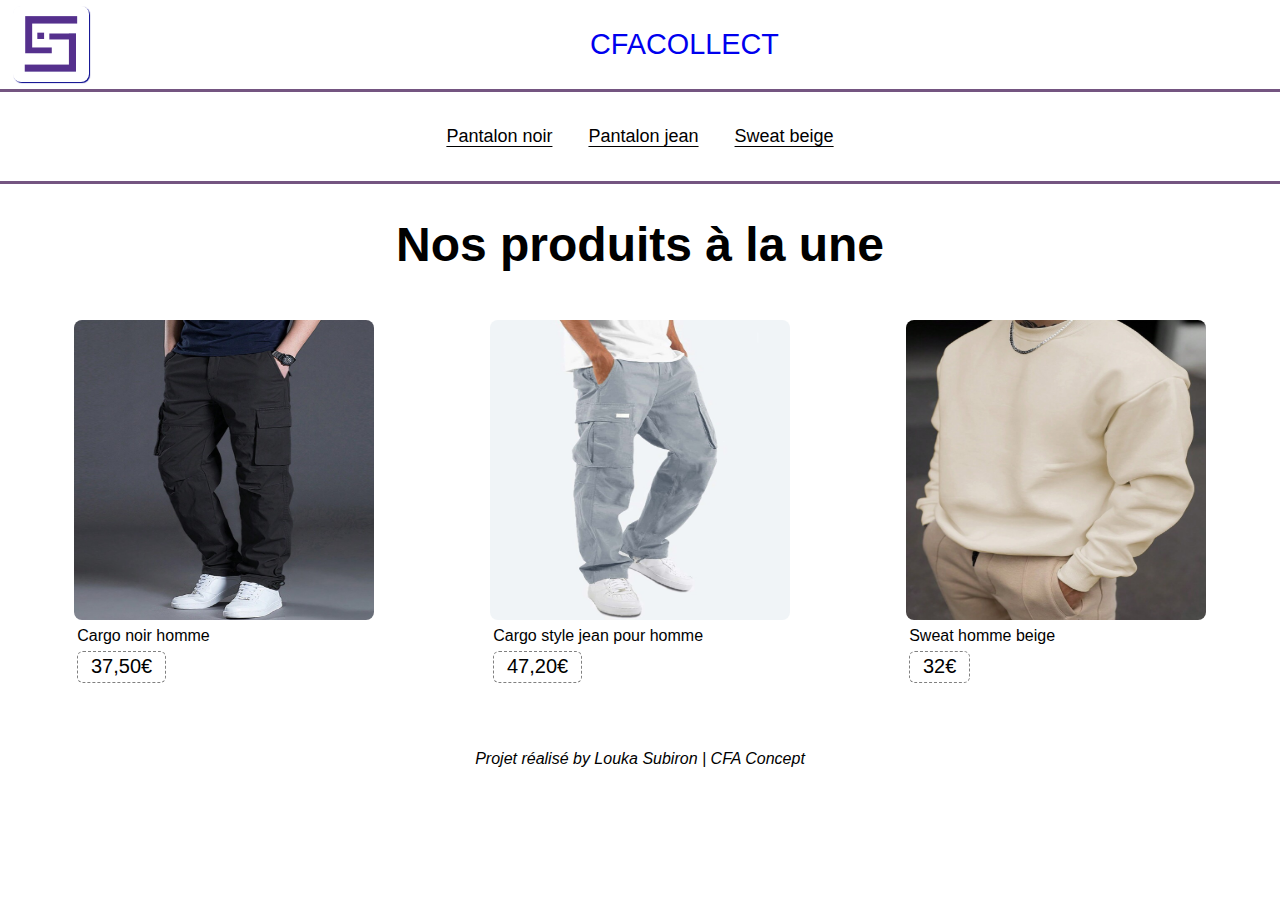
<file: index.html>
<!DOCTYPE html>
<html lang="fr">
  <head>
    <meta charset="UTF-8" />
    <meta name="viewport" content="width=device-width, initial-scale=1.0" />
    <meta name="description" content="mettre une desciption" />
    <meta name="keywords" content="mettre des mots clés du site" />
    <link rel="stylesheet" href="./styles/global.css" />
    <title>CFACOLLECT</title>
    <link
      rel="stylesheet"
      href="https://cdn.jsdelivr.net/npm/swiper@11/swiper-bundle.min.css"
    />

    <script
      async
      src="https://cdn.jsdelivr.net/npm/swiper@11/swiper-bundle.min.js"
    ></script>
  </head>
  <body>
    <header>
      <div class="top-header">
        <a href="/"
          ><img
            src="./assets/logo_entreprise.png"
            alt="logo du site à décrire quand on l'image sera la bonne"
            class="img-header-size"
        /></a>
        <a href="/"> CFACOLLECT </a>
      </div>
      <div>
        <menu>
          <li>
            <a
              style="color: black; text-underline-offset: 4px"
              href="/description_page_cargo_noir.html"
              >Pantalon noir</a
            >
          </li>
          <li>
            <a
              style="color: black; text-underline-offset: 4px"
              href="/description_page_cargo_jean.html"
              >Pantalon jean</a
            >
          </li>
          <li>
            <a
              style="color: black; text-underline-offset: 4px"
              href="/description_page_sweat_beige.html"
              >Sweat beige</a
            >
          </li>
        </menu>
      </div>
    </header>

    <main>
      <h1>Nos produits à la une</h1>
      <div style="flex-wrap: wrap">
        <div>
          <a href="./description_page_cargo_noir.html">
            <img
              src="./assets/images/cargo_noir_homme.jpg"
              alt="cargo noir pour homme"
            />
          </a>
          <p>Cargo noir homme</p>
          <p
            style="
              margin-top: 0.2rem;
              font-size: 20px;
              font-weight: extra-bold;
              border: 1px solid gray;
              padding: 0.2rem 0.8rem;
              border-style: dashed;
            "
          >
            37,50€
          </p>
        </div>
        <div>
          <a href="./description_page_cargo_jean.html">
            <img
              src="./assets/images/cargo_style_jean_homme.jpg"
              alt="cargo style jean pour homme"
            />
          </a>
          <p>Cargo style jean pour homme</p>
          <p
            style="
              margin-top: 0.2rem;
              font-size: 20px;
              font-weight: extra-bold;
              border: 1px solid gray;
              padding: 0.2rem 0.8rem;
              border-style: dashed;
            "
          >
            47,20€
          </p>
        </div>
        <div>
          <a href="./description_page_sweat_beige.html">
            <img
              src="./assets/images/sweat_beige_homme.jpg"
              alt="sweat homme beige"
            />
          </a>
          <p>Sweat homme beige</p>
          <p
            style="
              margin-top: 0.2rem;
              font-size: 20px;
              font-weight: extra-bold;
              border: 1px solid gray;
              padding: 0.2rem 0.8rem;
              border-style: dashed;
            "
          >
            32€
          </p>
        </div>
      </div>
    </main>

    <footer>Projet réalisé by Louka Subiron | CFA Concept</footer>
  </body>
</html>
</file>
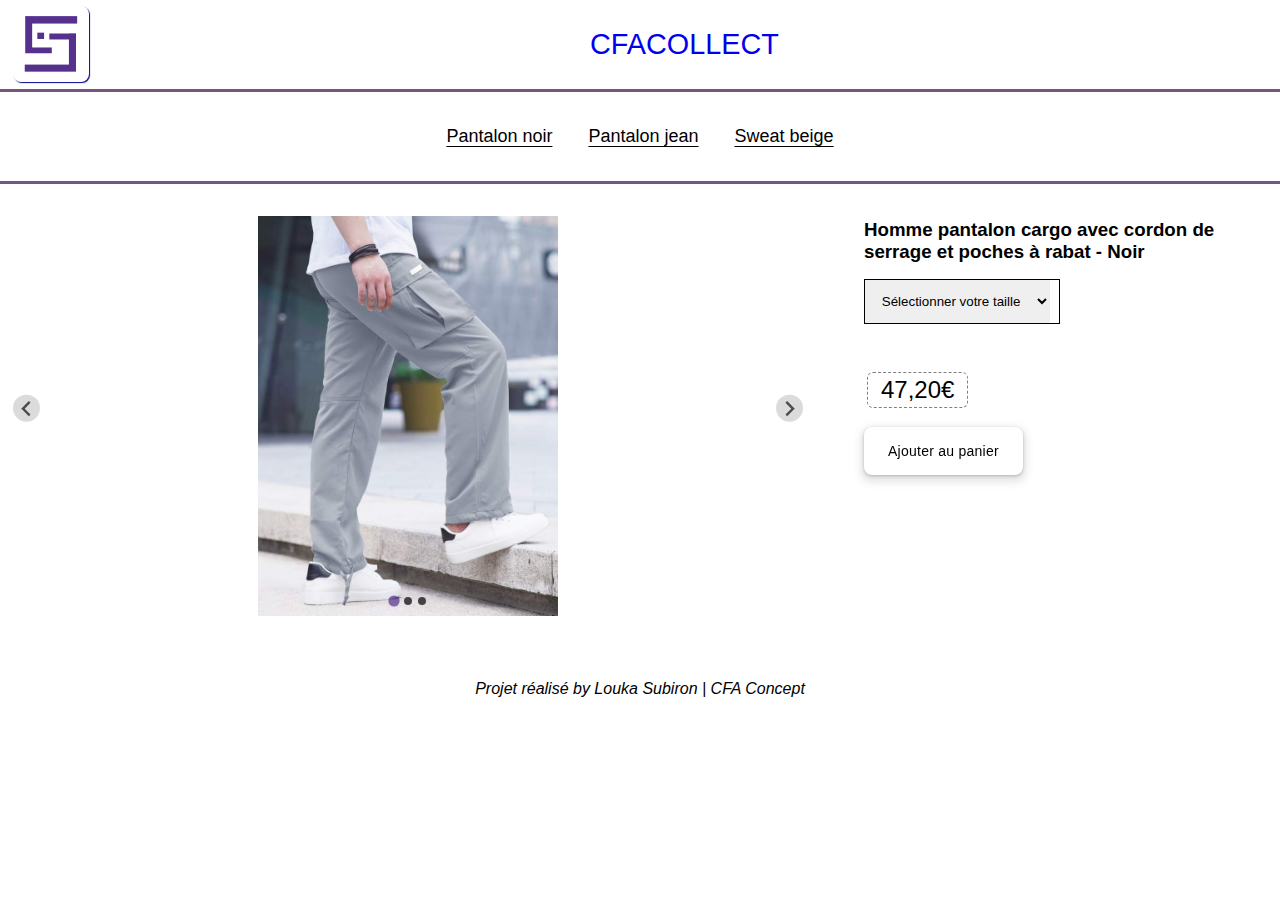
<file: description_page_cargo_jean.html>
<!DOCTYPE html>
<html lang="fr">
  <head>
    <meta charset="UTF-8" />
    <meta name="viewport" content="width=device-width, initial-scale=1.0" />
    <meta name="description" content="mettre une desciption" />
    <meta name="keywords" content="mettre des mots clés du site" />
    <link rel="stylesheet" href="./styles/global.css" />
    <title>CFACOLLECT</title>
    <script src="
https://cdn.jsdelivr.net/npm/@splidejs/splide@4.1.4/dist/js/splide.min.js
"></script>
    <link
      href="
https://cdn.jsdelivr.net/npm/@splidejs/splide@4.1.4/dist/css/splide.min.css
"
      rel="stylesheet"
    />
  </head>
  <body>
    <header>
      <div class="top-header">
        <a href="/"
          ><img
            src="./assets/logo_entreprise.png"
            alt="logo du site à décrire quand on l'image sera la bonne"
            class="img-header-size"
        /></a>
        <a href="/"> CFACOLLECT </a>
      </div>
      <div>
        <menu>
          <li>
            <a
              style="color: black; text-underline-offset: 4px"
              href="/description_page_cargo_noir.html"
              >Pantalon noir</a
            >
          </li>
          <li>
            <a
              style="color: black; text-underline-offset: 4px"
              href="/description_page_cargo_jean.html"
              >Pantalon jean</a
            >
          </li>
          <li>
            <a
              style="color: black; text-underline-offset: 4px"
              href="/description_page_sweat_beige.html"
              >Sweat beige</a
            >
          </li>
        </menu>
      </div>
    </header>
    <main class="main">
        <section class="splide" aria-label="Splide Basic HTML Example">
            <div class="splide__track">
              <ul class="splide__list">
                <li class="splide__slide"> <img
                  src="./assets/cargo-jean/cargo-jean-cote.webp"
                  alt="photo cargo homme noir de profil"
                  class="size-img"
                /></li>
                <li class="splide__slide"> <img
                  src="./assets/cargo-jean/cargo-jean-haut.webp"
                  alt="photo cargo homme noir de profil"
                  class="size-img"
                /></li>
                <li class="splide__slide"> <img
                  src="./assets/cargo-jean/cargo-jean-tenu.webp"
                  alt="photo cargo homme noir de profil"
                  class="size-img"
                /></li>
              </ul>
            </div>
          </section>
      <div class="div-description-product">
        <h3 style="margin-bottom: 1rem">
          Homme pantalon cargo avec cordon de serrage et poches à rabat - Noir
        </h3>
        <div
          style="
            width: fit-content;
            margin-top: 0rem;
            margin-bottom: 3rem;
            margin-left: 0;
            border: 1px solid black;
            padding-right: 0.6rem;
          "
        >
          <select name="size" style="padding: 0.8rem; border: 0">
            <option value="select">Sélectionner votre taille</option>
            <option value="XXS">XXS</option>
            <option value="XS">XS</option>
            <option value="S">S</option>
            <option value="M">M</option>
            <option value="L">L</option>
            <option value="XL">XL</option>
            <option value="XXL">XXL</option>
          </select>
        </div>
        <p
          style="
            margin-top: 0;
            font-size: 24px;
            font-weight: extra-bold;
            border: 1px solid gray;
            padding: 0.2rem 0.8rem;
            border-style: dashed;
          "
        >
          47,20€
        </p>
        <button style="margin-top: 1rem" class="button-17">
          Ajouter au panier
        </button>
      </div>
    </main>
    <footer>Projet réalisé by Louka Subiron | CFA Concept</footer>
    <script>
      document.addEventListener("DOMContentLoaded", function () {
        var splide = new Splide(".splide", {
          type: "loop",
          perPage: 1,
        });
        splide.mount();
      });
    </script>
  </body>
</html>
</file>
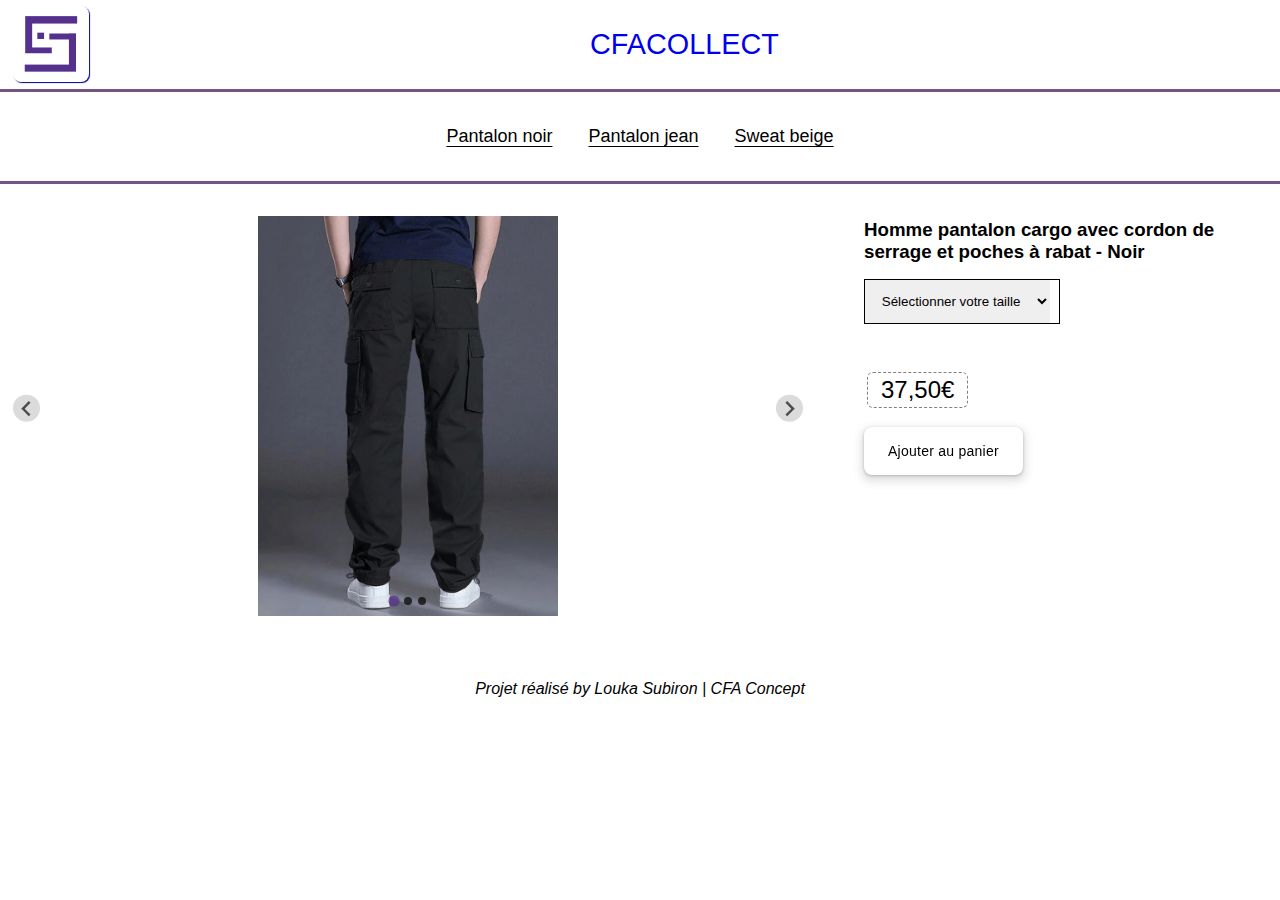
<file: description_page_cargo_noir.html>
<!DOCTYPE html>
<html lang="fr">
  <head>
    <meta charset="UTF-8" />
    <meta name="viewport" content="width=device-width, initial-scale=1.0" />
    <meta name="description" content="mettre une desciption" />
    <meta name="keywords" content="mettre des mots clés du site" />
    <link rel="stylesheet" href="./styles/global.css" />
    <title>CFACOLLECT</title>
    <script src="
https://cdn.jsdelivr.net/npm/@splidejs/splide@4.1.4/dist/js/splide.min.js
"></script>
    <link
      href="
https://cdn.jsdelivr.net/npm/@splidejs/splide@4.1.4/dist/css/splide.min.css
"
      rel="stylesheet"
    />
  </head>
  <body>
    <header>
      <div class="top-header">
        <a href="/"
          ><img
            src="./assets/logo_entreprise.png"
            alt="logo du site à décrire quand on l'image sera la bonne"
            class="img-header-size"
        /></a>
        <a href="/"> CFACOLLECT </a>
      </div>
      <div>
        <menu>
          <li>
            <a
              style="color: black; text-underline-offset: 4px; font-size: 20px;"
              href="/description_page_cargo_noir.html"
              >Pantalon noir</a
            >
          </li>
          <li>
            <a
              style="color: black; text-underline-offset: 4px"
              href="/description_page_cargo_jean.html"
              >Pantalon jean</a
            >
          </li>
          <li>
            <a
              style="color: black; text-underline-offset: 4px"
              href="/description_page_sweat_beige.html"
              >Sweat beige</a
            >
          </li>
        </menu>
      </div>
    </header>
    <main class="main">
        <section class="splide" aria-label="Splide Basic HTML Example">
            <div class="splide__track">
              <ul class="splide__list">
                <li class="splide__slide"> <img
                  src="./assets/cargo-noir/cargo-noir-arriere.webp"
                  alt="photo cargo homme noir de profil"
                  class="size-img"
                /></li>
                <li class="splide__slide"> <img
                  src="./assets/cargo-noir/cargo-noir-bas-couture.webp"
                  alt="photo cargo homme noir de profil"
                  class="size-img"
                /></li>
                <li class="splide__slide"> <img
                  src="./assets/cargo-noir/cargo-noir-face.webp"
                  alt="photo cargo homme noir de profil"
                  class="size-img"
                /></li>
              </ul>
            </div>
          </section>
      <div class="div-description-product">
        <h3 style="margin-bottom: 1rem">
          Homme pantalon cargo avec cordon de serrage et poches à rabat - Noir
        </h3>
        <div
          style="
            width: fit-content;
            margin-top: 0rem;
            margin-bottom: 3rem;
            margin-left: 0;
            border: 1px solid black;
            padding-right: 0.6rem;
          "
        >
          <select name="size" style="padding: 0.8rem; border: 0">
            <option value="select">Sélectionner votre taille</option>
            <option value="XXS">XXS</option>
            <option value="XS">XS</option>
            <option value="S">S</option>
            <option value="M">M</option>
            <option value="L">L</option>
            <option value="XL">XL</option>
            <option value="XXL">XXL</option>
          </select>
        </div>
        <p
          style="
            margin-top: 0;
            font-size: 24px;
            font-weight: extra-bold;
            border: 1px solid gray;
            padding: 0.2rem 0.8rem;
            border-style: dashed;
          "
        >
          37,50€
        </p>
        <button style="margin-top: 1rem" class="button-17">
          Ajouter au panier
        </button>
      </div>
    </main>
    <footer>Projet réalisé by Louka Subiron | CFA Concept</footer>
      <script>
    document.addEventListener("DOMContentLoaded", function () {
      var splide = new Splide(".splide", {
        type   : 'loop',
  perPage: 1,
      });
      splide.mount();
    });
  </script>
  </body>
</html>
</file>
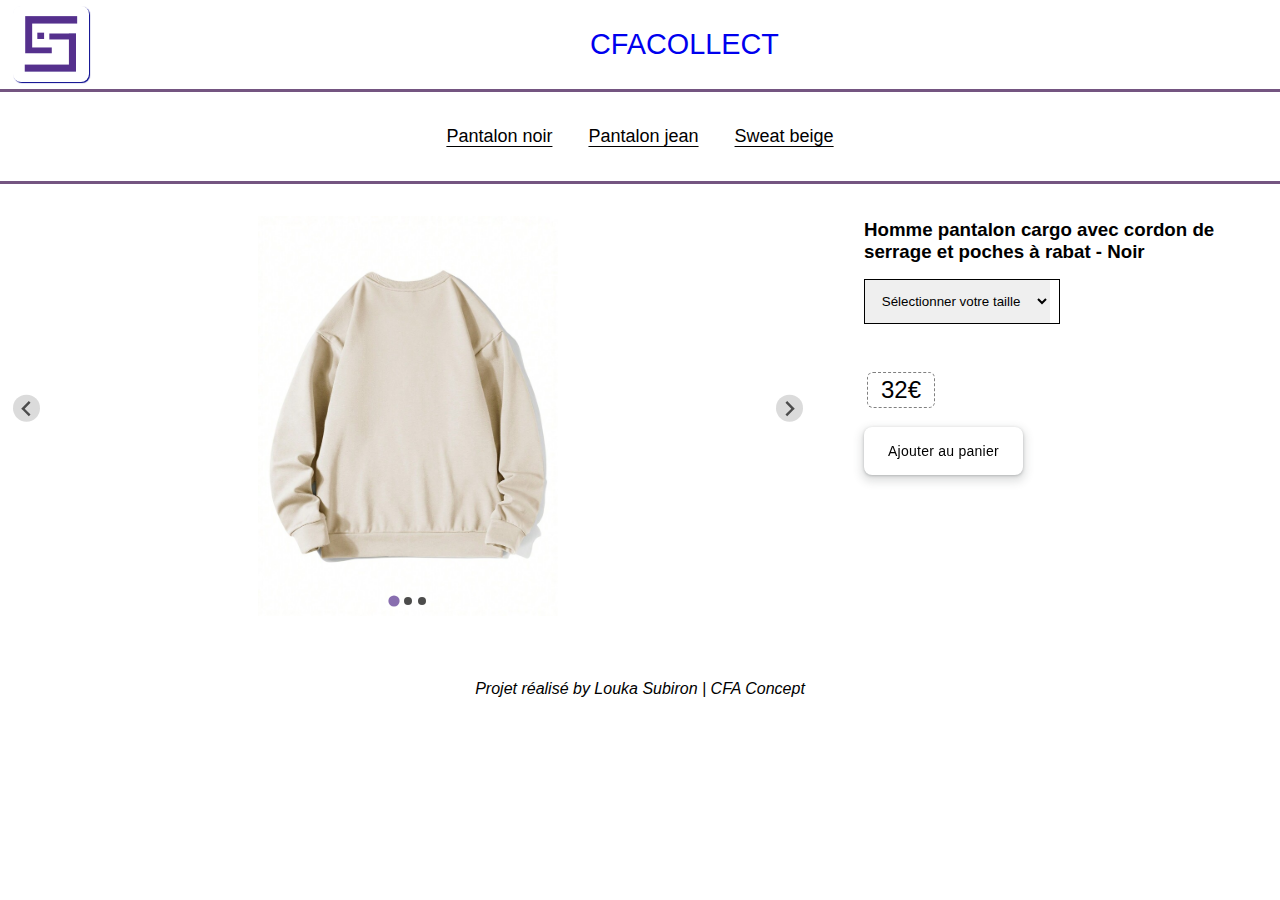
<file: description_page_sweat_beige.html>
<!DOCTYPE html>
<html lang="fr">
  <head>
    <meta charset="UTF-8" />
    <meta name="viewport" content="width=device-width, initial-scale=1.0" />
    <meta name="description" content="mettre une desciption" />
    <meta name="keywords" content="mettre des mots clés du site" />
    <link rel="stylesheet" href="./styles/global.css" />
    <title>CFACOLLECT</title>
    <script src="
https://cdn.jsdelivr.net/npm/@splidejs/splide@4.1.4/dist/js/splide.min.js
"></script>
    <link
      href="
https://cdn.jsdelivr.net/npm/@splidejs/splide@4.1.4/dist/css/splide.min.css
"
      rel="stylesheet"
    />
  </head>
  <header>
    <div class="top-header">
      <a href="/"
        ><img
          src="./assets/logo_entreprise.png"
          alt="logo du site à décrire quand on l'image sera la bonne"
          class="img-header-size"
      /></a>
      <a href="/"> CFACOLLECT </a>
    </div>
    <div>
      <menu>
        <li>
          <a
          style="color: black; text-underline-offset: 4px; font-size: 20px;"
            href="/description_page_cargo_noir.html"
            >Pantalon noir</a
          >
        </li>
        <li>
          <a
          style="color: black; text-underline-offset: 4px; font-size: 20px;"
            href="/description_page_cargo_jean.html"
            >Pantalon jean</a
          >
        </li>
        <li>
          <a
          style="color: black; text-underline-offset: 4px; font-size: 20px;"
            href="/description_page_sweat_beige.html"
            >Sweat beige</a
          >
        </li>
      </menu>
    </div>
  </header>
  <main class="main">
    <section class="splide" aria-label="Splide Basic HTML Example">
      <div class="splide__track">
        <ul class="splide__list">
          <li class="splide__slide"> <img
            src="./assets/sweat-beige/photo_sweat_beige_back.jpg"
            alt="photo cargo homme noir de profil"
            class="size-img"
          /></li>
          <li class="splide__slide"> <img
            src="./assets/sweat-beige/photo_sweat_beige_tenu.jpg"
            alt="photo cargo homme noir de profil"
            class="size-img"
          /></li>
          <li class="splide__slide"> <img
            src="./assets/sweat-beige/photo_sweat_beige_suit.webp"
            alt="photo cargo homme noir de profil"
            class="size-img"
          /></li>
        </ul>
      </div>
    </section>
    <div class="div-description-product">
      <h3 style="margin-bottom: 1rem">
        Homme pantalon cargo avec cordon de serrage et poches à rabat - Noir
      </h3>
      <div
        style="
          width: fit-content;
          margin-top: 0rem;
          margin-bottom: 3rem;
          margin-left: 0;
          border: 1px solid black;
          padding-right: 0.6rem;
        "
      >
        <select name="size" style="padding: 0.8rem; border: 0">
          <option value="select">Sélectionner votre taille</option>
          <option value="XXS">XXS</option>
          <option value="XS">XS</option>
          <option value="S">S</option>
          <option value="M">M</option>
          <option value="L">L</option>
          <option value="XL">XL</option>
          <option value="XXL">XXL</option>
        </select>
      </div>
      <p
        style="
          margin-top: 0;
          font-size: 24px;
          font-weight: extra-bold;
          border: 1px solid gray;
          padding: 0.2rem 0.8rem;
          border-style: dashed;
        "
      >
        32€
      </p>
      <button style="margin-top: 1rem" class="button-17">
        Ajouter au panier
      </button>
    </div>
  </main>
  <footer>Projet réalisé by Louka Subiron | CFA Concept</footer>
  <script>
    document.addEventListener("DOMContentLoaded", function () {
      var splide = new Splide(".splide", {
        type   : 'loop',
  perPage: 1,
      });
      splide.mount();
    });
  </script>
</html>
</file>
<file: styles/global.css>
@import url("./page_description_produit.css");
@import url('https://fonts.googleapis.com/css2?family=Inter:wght@200;300;400;500;600;700;800&display=swap');

body {
    height: 100dvh;
    margin: 0;
    font-family: cursive , sans-serif;
}

/** HEADER **/

header {

    div {
        display: flex;
        justify-content: center;
        border-bottom: solid rgba(85, 48, 101, 0.818);
    }

    menu {
        display: flex;
        list-style: none;
        padding: 0;
    }

    menu li {
        padding: 18px; 

        a {
            font-size: 18px !important;
        }
    }

    @media screen and (max-width: 768px){
        menu li {
            padding: 12px; 
        }
        
    }

    .top-header {
        display: flex;
        align-items: center;

        img,
        a {
            margin-right: auto;
        }

        a {
            display: block;
            text-decoration: none;
            font-size: 1.8rem;

            &:visited {
                color: black;
            }
        }
    }
}

.img-header-size {
    width: 60px;
    height: 60px;
    padding: 0.5rem 0.5rem 0.5rem 0.5rem;
    border-radius: 8px;
    background: white;
    box-shadow: 1px 1px 1px darkblue;
    margin-left: 0.8rem;
    margin-block: 0.4rem;
    margin-bottom: 0;
}

/** MAIN **/

main {
    div {
        display: flex;
        justify-content: space-around;
        align-items: center;
        margin: 1rem;
        font-size: 1rem;
    }

    h1 {
        text-align: center;
        font-size: 3rem;
    }
}

main a img {
    width: 300px;
    height: 300px;
}

div {
    div {
        display: flex;
        flex-direction: column;
        align-items: flex-start;
    }

    p {
        margin: 0.2rem;

    }

}

footer {
    text-align: center;
    font-style: italic;
    margin-top: 3rem;
}

.splide__slide img {
    width: 100%;
    object-fit: contain;
    display: block;
}

.splide .splide__pagination {
    margin-bottom: 1rem;
}

.splide__pagination__page.is-active {
    background-color: #56308d !important;
}

.splide__pagination__page {
    background: black !important;
}

img {
    border-radius: 8px;
}

p {
    border-radius: 6px;
}
</file>
